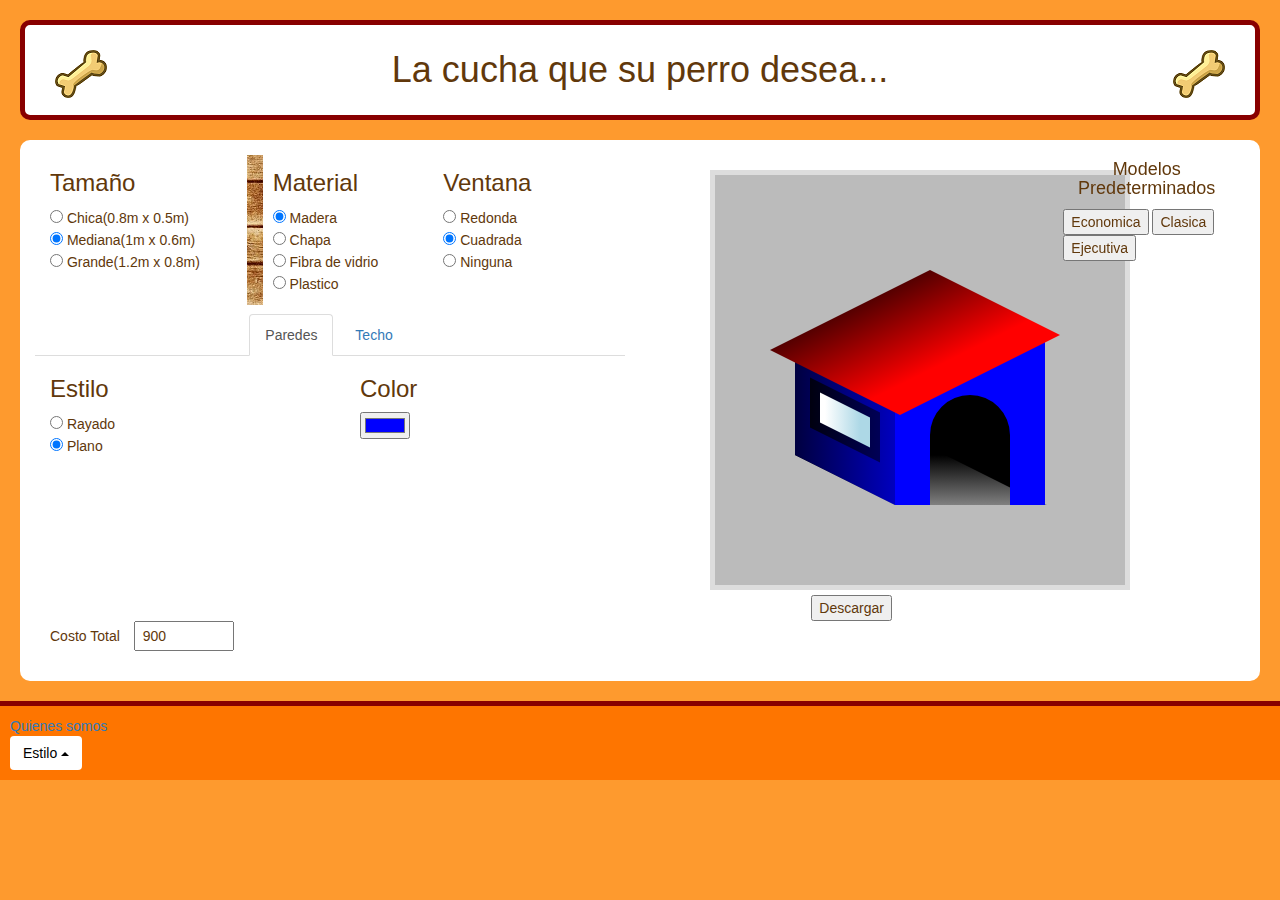
<file: Proyecto1/index.html>
﻿<!DOCTYPE html>

<html>
<head>
	<title>Cuchas</title>
	<meta charset="utf-8">
	<meta name="viewport" content="width=device-width, initial-scale=1">
	<link rel="stylesheet" href="https://maxcdn.bootstrapcdn.com/bootstrap/3.3.7/css/bootstrap.min.css">
	<script src="https://ajax.googleapis.com/ajax/libs/jquery/3.2.0/jquery.min.js"></script>
	<script src="https://maxcdn.bootstrapcdn.com/bootstrap/3.3.7/js/bootstrap.min.js"></script>

	<link rel="icon" type="image/png" href="source/iconoPestaña.png" />
	
	<link id="estilo1" rel="stylesheet" type="text/css" href="css/estilo1.css">

	<script src="jscript/manageJson.js" type="text/javascript"></script>
	<script src="jscript/updateSum.js" type="text/javascript"></script>
	<script src="jscript/stylechange.js" type="text/javascript"></script>
	<script src="jscript/canvasdraw.js" type="text/javascript"></script>
	<script src="jscript/pageInit.js" type="text/javascript"></script>
	<script src="jscript/defaultModels.js" type="text/javascript"></script>
	<script src="jscript/imageDownload.js" type="text/javascript"></script>
	<script src="jscript/reimg.js"></script>
</head>
<body onload="pageInit()">
	<header>
		
	  	<h1><img name="hueso" src="source/hueso1.png" style="float: left; margin-left: 30px;">La cucha que su perro desea...
	  	<img name="hueso" src="source/hueso1.png" style="float: right; margin-right: 30px;"></h1>
	  	
	</header>
	
	<div id="menu" class="row">
		<div class="col-lg-6">
			<div class="col-lg-4">
				<h3>Tamaño</h3>
					<input type="radio" name="tamaño" value="chica" title="100" > Chica(0.8m x 0.5m)<br>
					<input type="radio" name="tamaño" value="mediana" title="200" checked> Mediana(1m x 0.6m)<br>
					<input type="radio" name="tamaño" value="grande" title="300"> Grande(1.2m x 0.8m)<br>
					<br>
			</div>
			<div class="col-lg-4">
				<img id="imgMat" src="source/madera.jpg" style="float: left; margin-top:5px; margin-right: 10px; width:16px; height:150px;">
				<h3>Material</h3>
					<input type="radio" name="material" value="madera" title="150" checked> Madera<br>
					<input type="radio" name="material" value="chapa" title="100"> Chapa<br>
					<input type="radio" name="material" value="fibra" title="200"> Fibra de vidrio<br>
					<input type="radio" name="material" value="plastico" title="50"> Plastico<br>
					<br>
			</div>
			<div class="col-lg-4">
				<h3>Ventana</h3>
					<input type="radio" name="ventana" value="redonda" title="100" > Redonda<br>
					<input type="radio" name="ventana" value="cuadrada" title="100" checked> Cuadrada<br>
					<input type="radio" name="ventana" value="ninguna" title="0" > Ninguna<br>
					<br>
			</div>

			<div class="row">
				<div class="col-lg-12">
					<ul id="tipoPestaña"  class="nav nav-tabs">
						<li class="active"><a data-toggle="tab" href="#paredes">Paredes</a></li>
						<li><a data-toggle="tab" href="#techo">Techo</a></li>
					</ul>
				</div>
				<div class="tab-content">
					<div id="paredes" class="tab-pane fade in active">
						<div class="col-lg-6 navUnit">
							<h3>Estilo</h3>
								<input class="2colores" type="radio" name="estilo" value="rayado" title="200"> Rayado<br>
								<input class="1color" type="radio" name="estilo" value="plano" title="150" checked> Plano<br>
								<br>
						</div>

						<div class="col-lg-6 navUnit">
							<h3>Color</h3>
								<input id="colorPared1" type="color" name="favcolor" value="#0000ff" title="100" onchange="reDraw()"><br>
								<br><input id="colorPared2" type="color" name="favcolor" value="#0000ff" title="200" onchange="reDraw()">
						</div>
					</div>

					<div id="techo" class="tab-pane fade">
						<div class="col-lg-6 navUnit">
							<h3>Forma</h3>
								<input type="radio" name="forma" value="un agua" title="100" checked> Un agua<br>
								<input type="radio" name="forma" value="dos aguas" title="200"> Dos aguas<br>
								<br>					
						</div>

						<div class="col-lg-6 navUnit">
							<h3>Color</h3>
								<input  id="colorTecho" type="color" name="favcolor" value="#ff0000" title="100" onchange="btnFunctions(id,value)">
						</div>
					</div>
				</div>
			</div>
		</div>

		<div class="col-lg-6">
			<div class="col-lg-8">
				<canvas id="canvas" width="400" height="400" style="background-color:#BBBBBB"></canvas>
				<center><button type="button" class="btn1" onclick="downloadImage()">Descargar</button></center> 
			</div>
			<div class="col-lg-4">
				<h4>Modelos Predeterminados</h4>
				<div class="btn-group-vertical" role="group">
					<button type="button" class="btn1" onclick="cheapModel()" >Economica</button>
					<button type="button" class="btn1" onclick="classicModel()">Clasica</button>
					<button type="button" class="btn1" onclick="ejecutiveModel()">Ejecutiva</button>
				</div>
			</div>
			
		</div>

		<p>Costo Total <input class="textBox" type="text" id="total" readonly="true" value=0> <p>
	</div>

	<footer>
		<!--<a  onclick="footerInformation()" > ¿Quienes somos? </a><br />-->
		<a class="linkFooter" href="" onclick="footerInformation()">Quienes somos</a>
	
		<div class="dropup">
		<button class="btn" type="button" data-toggle="dropdown">Estilo
		<span class="caret"></span></button>
			<ul class="dropdown-menu">
			<li><a href="#" onclick="reStyle('estilo1')">Estilo 1</a></li>
			<li><a href="#" onclick="reStyle('estilo2')">Estilo 2</a></li>
			<li><a href="#" onclick="noStyle()">Sin Estilo</a></li>
			</ul>
		</div>
	</footer>

	</body>
</html>
</file>
<file: Proyecto1/css/estilo1.css>
body {
    background-color: #FE9A2E;
}

header {
	background-color: white;
	border-radius: 10px;
	
	border-style: solid;
    border-width: 5px;
    border-color: #880000;

	padding-top: 5px;
	padding-bottom: 15px;

    color: #61380B;
    text-align: center;
    margin: 20px;
}

footer {
	background-color: #FE7500;
	padding: 10px;

	border-style: solid;
	border-width: 5px 0 0 0;
	border-color: #880000;

    color: #61380B;
}

p {
	margin-left: 30px;
}

h4{
	text-align: center;
}

.btn {
	background-color: white;
	color: black;
}

#menu {
	background-color: white;
	border-radius: 10px;
	padding-top: 10px;
	padding-bottom: 20px;
    color: #61380B;
    font: Verdana;
    margin: 20px;
}

.navUnit {
	padding-left: 30px;
}

.nav-tabs > li {
    float:none;
    display:inline-block;
    zoom:1;
}

.nav-tabs {
    text-align:center;
}

.textBox {
	width: 100px;
	height: 30px;
	text-indent: 5px;
	margin-left: 10px;
}

canvas {
	overflow: auto;
	float: center;
    margin-left: 40px;
    margin-top: 20px;

    border: 5px solid #DDDDDD;
    padding: 5px;
    background: #FFFFFF;
}
</file>
